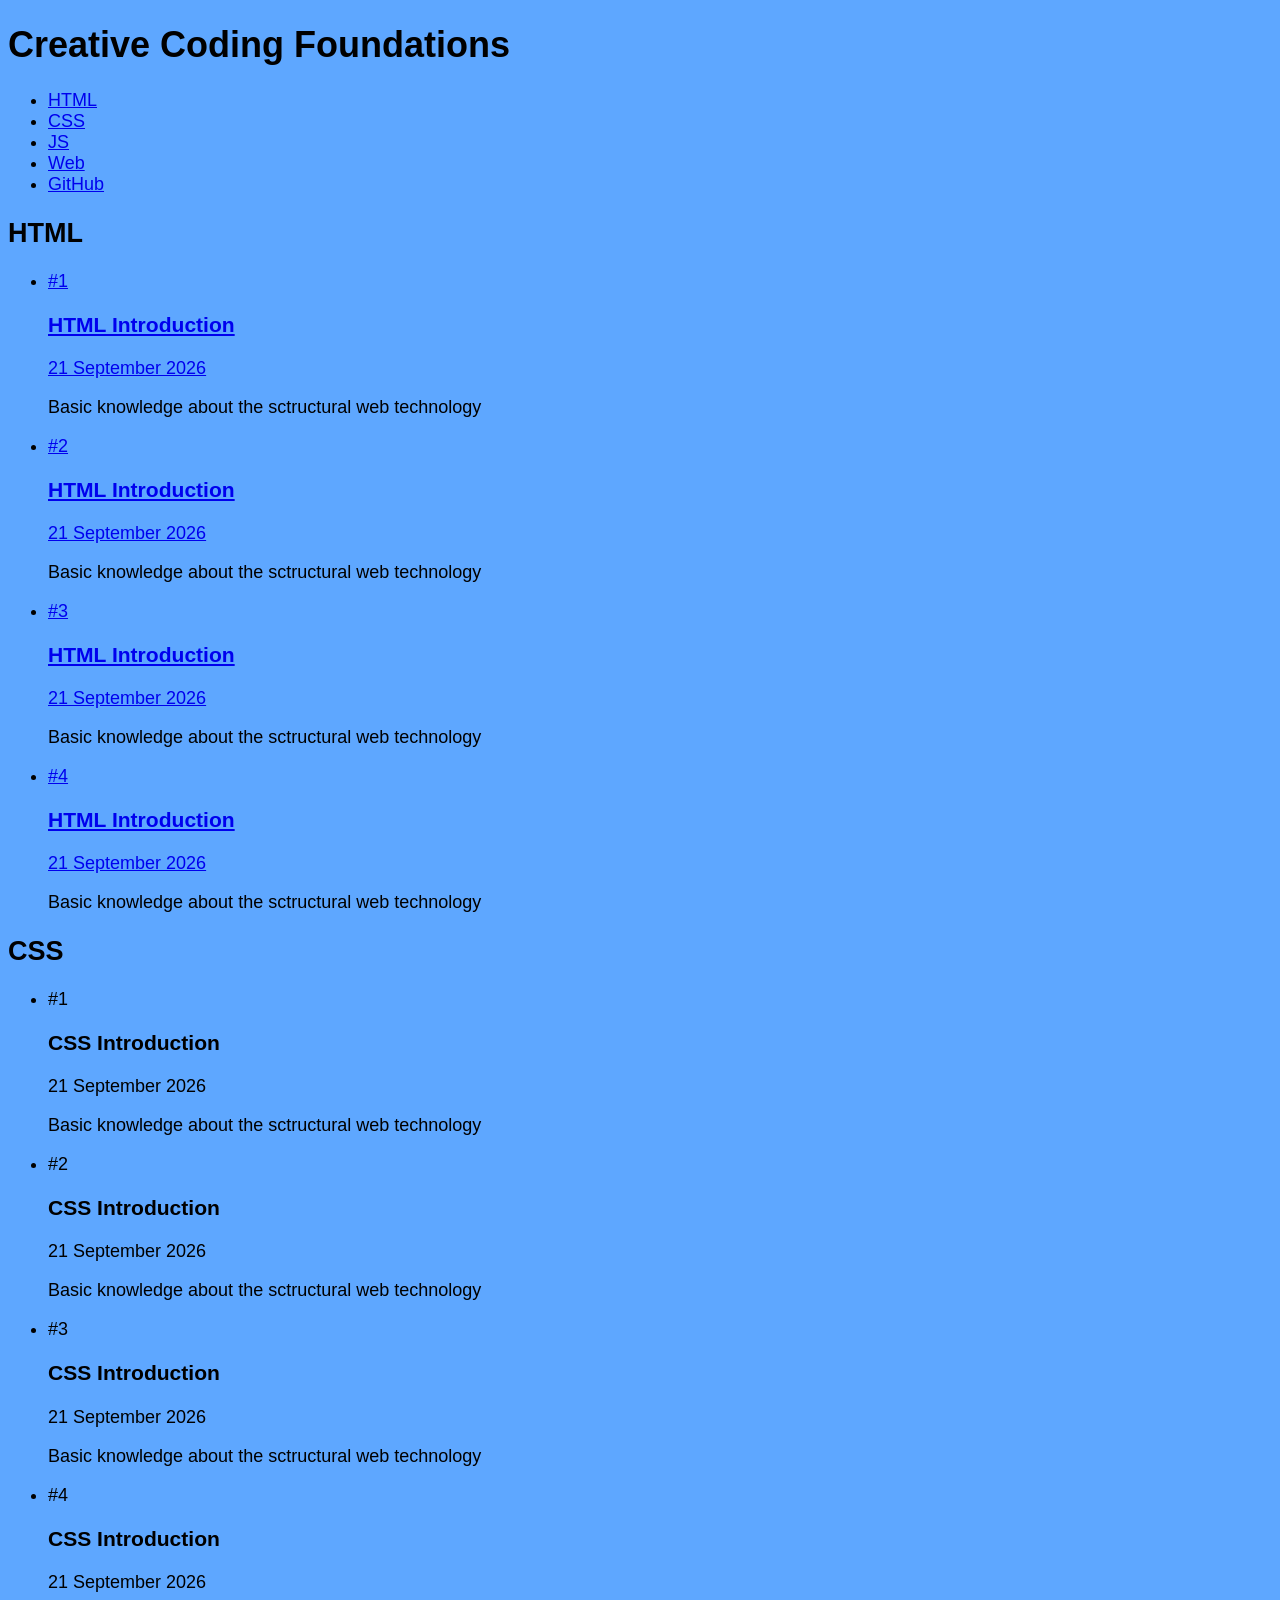
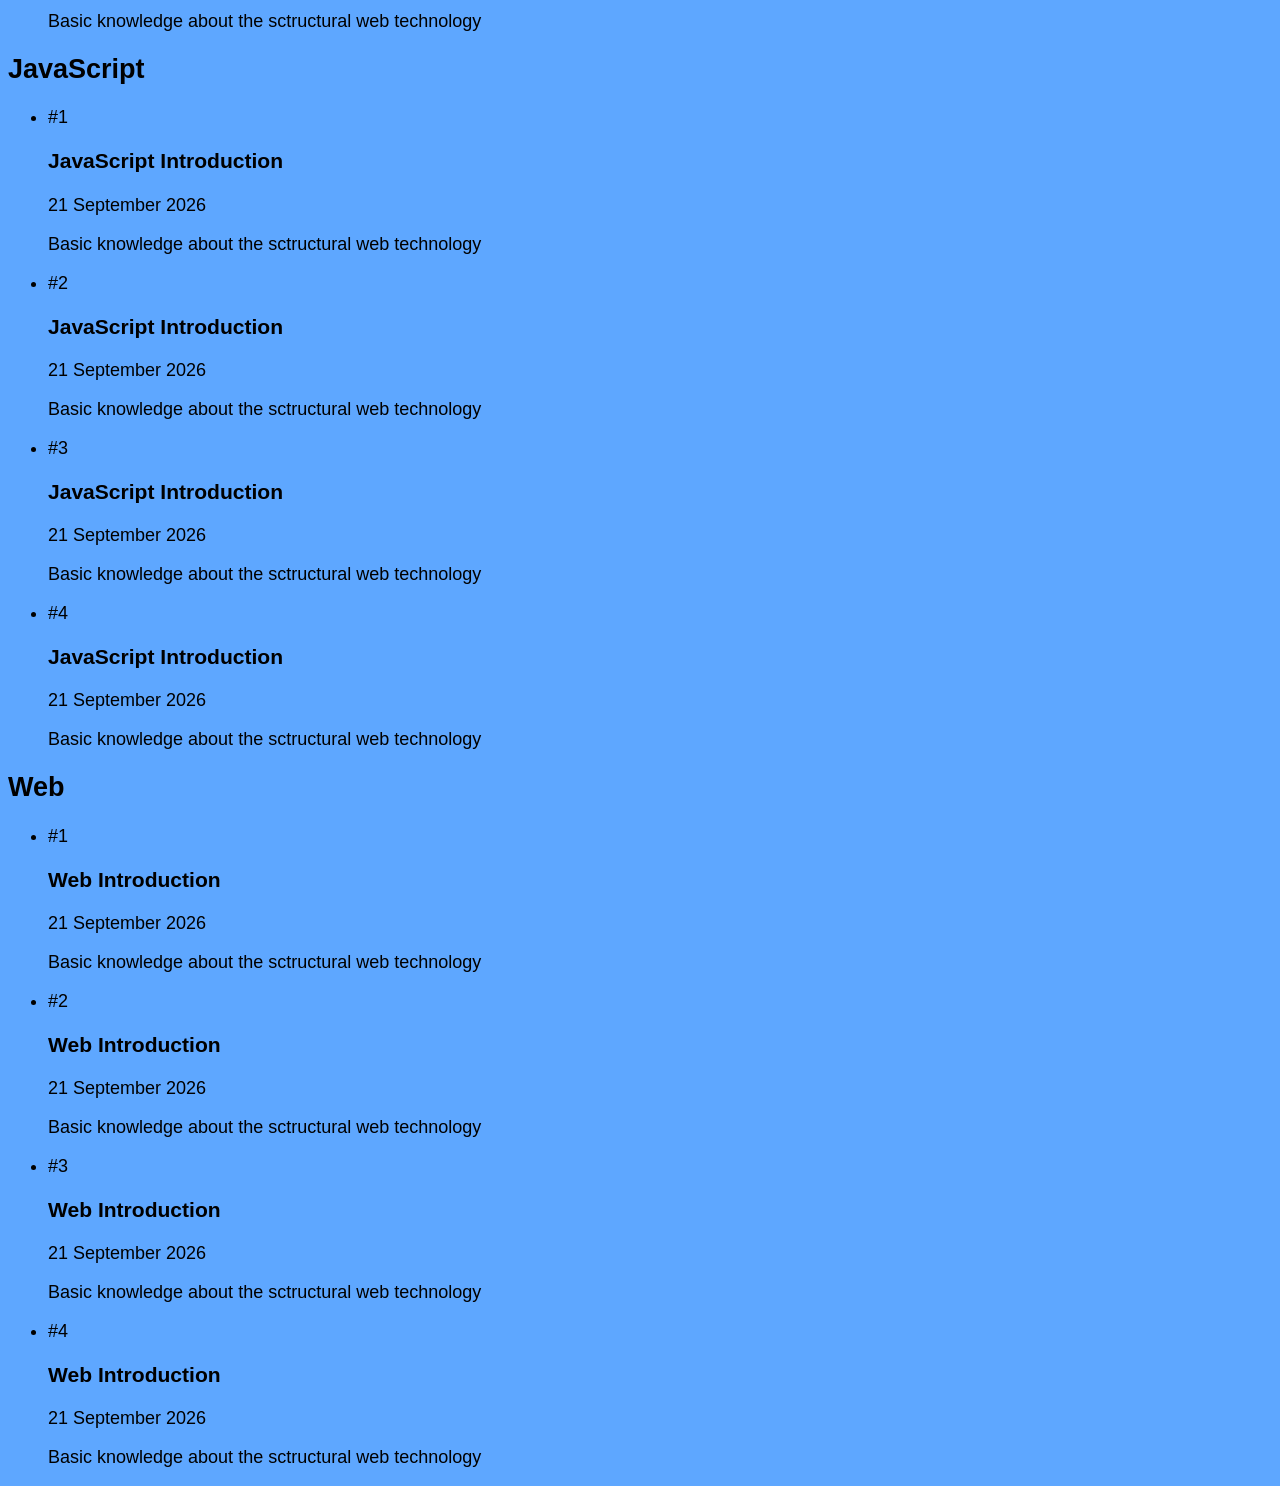
<file: index.html>
<!DOCTYPE html>
<html lang="en">

<head>
    <meta charset="UTF-8">
    <meta name="viewport" content="width=device-width, initial-scale=1.0">
    <link rel="stylesheet" href="/Assets/style.css">
    <title>Creative Coding Foundations</title>
</head>

<body>
    <header>
        <!-- Title of the Home Page (just one h1 per page)-->
        <h1>Creative Coding Foundations</h1>
        <nav>
            <!-- They are sections which help me navigate the webpage-->
            <ul>
                <li><a href="#section-html">HTML</a></li>
                <li><a href="#section-css">CSS</a></li>
                <li><a href="#section-js">JS</a></li>
                <li><a href="#section-web">Web</a></li>
                <li><a href="https://github.com/gcirignola/maind-creative-coding-foundations-lessons/tree/main">GitHub</a></li>
            </ul>
        </nav>
    </header>

    <main>
        <section id="section-html">
            <h2>HTML</h2>
            <ul>
                <li>
                    <a href="topic-01/index.html">
                        <div>
                            <p>#1</p>
                            <h3>HTML Introduction</h3>
                            <time datetime="2026-09-21">21 September 2026</time>
                        </div>
                    </a>

                    <p> Basic knowledge about the sctructural web technology</p>

                </li>
                <li>
                    <a href="topic-02/>">  
                        <div>
                            <p>#2</p>
                            <h3>HTML Introduction</h3>
                            <time datetime="2026-09-21">21 September 2026</time>
                        </div>
                    </a>

                    <p> Basic knowledge about the sctructural web technology</p>
                </li>
                <li>
                    <a href="topic-03/index.html">  
                        <div>
                            <p>#3</p>
                            <h3>HTML Introduction</h3>
                            <time datetime="2026-09-21">21 September 2026</time>
                        </div>
                    </a>


                    <p> Basic knowledge about the sctructural web technology</p>
                </li>
                <li>
                    <a href="topic-04/index.html">  
                        <div>
                            <p>#4</p>
                            <h3>HTML Introduction</h3>
                            <time datetime="2026-09-21">21 September 2026</time>
                        </div>
                    </a>

                    <p> Basic knowledge about the sctructural web technology</p>
                </li>
            </ul>
        </section>

         <section id="section-css">
            <h2>CSS</h2>
            <ul>
                <li>
                    <div>
                        <p>#1</p>
                        <h3>CSS Introduction</h3>
                        <time datetime="2026-09-21">21 September 2026</time>
                    </div>

                    <p> Basic knowledge about the sctructural web technology</p>

                </li>
                <li>  
                    <div>
                        <p>#2</p>
                        <h3>CSS Introduction</h3>
                        <time datetime="2026-09-21">21 September 2026</time>
                    </div>

                    <p> Basic knowledge about the sctructural web technology</p>
                </li>
                <li>
                      <div>
                        <p>#3</p>
                        <h3>CSS Introduction</h3>
                        <time datetime="2026-09-21">21 September 2026</time>
                    </div>

                    <p> Basic knowledge about the sctructural web technology</p>
                </li>
                <li>
                      <div>
                        <p>#4</p>
                        <h3>CSS Introduction</h3>
                        <time datetime="2026-09-21">21 September 2026</time>
                    </div>

                    <p> Basic knowledge about the sctructural web technology</p>
                </li>
            </ul>
        </section>

         <section id="section-js">
            <h2>JavaScript</h2>
            <ul>
                <li>
                    <div>
                        <p>#1</p>
                        <h3>JavaScript Introduction</h3>
                        <time datetime="2026-09-21">21 September 2026</time>
                    </div>

                    <p> Basic knowledge about the sctructural web technology</p>

                </li>
                <li>  
                    <div>
                        <p>#2</p>
                        <h3>JavaScript Introduction</h3>
                        <time datetime="2026-09-21">21 September 2026</time>
                    </div>

                    <p> Basic knowledge about the sctructural web technology</p>
                </li>
                <li>
                      <div>
                        <p>#3</p>
                        <h3>JavaScript Introduction</h3>
                        <time datetime="2026-09-21">21 September 2026</time>
                    </div>

                    <p> Basic knowledge about the sctructural web technology</p>
                </li>
                <li>
                      <div>
                        <p>#4</p>
                        <h3>JavaScript Introduction</h3>
                        <time datetime="2026-09-21">21 September 2026</time>
                    </div>

                    <p> Basic knowledge about the sctructural web technology</p>
                </li>
            </ul>
        </section>

         <section id="section-web">
            <h2>Web</h2>
            <ul>
                <li>
                    <div>
                        <p>#1</p>
                        <h3>Web Introduction</h3>
                        <time datetime="2026-09-21">21 September 2026</time>
                    </div>

                    <p> Basic knowledge about the sctructural web technology</p>

                </li>
                <li>  
                    <div>
                        <p>#2</p>
                        <h3>Web Introduction</h3>
                        <time datetime="2026-09-21">21 September 2026</time>
                    </div>

                    <p> Basic knowledge about the sctructural web technology</p>
                </li>
                <li>
                      <div>
                        <p>#3</p>
                        <h3>Web Introduction</h3>
                        <time datetime="2026-09-21">21 September 2026</time>
                    </div>

                    <p> Basic knowledge about the sctructural web technology</p>
                </li>
                <li>
                      <div>
                        <p>#4</p>
                        <h3>Web Introduction</h3>
                        <time datetime="2026-09-21">21 September 2026</time>
                    </div>

                    <p> Basic knowledge about the sctructural web technology</p>
                </li>
            </ul>
        </section>
    </main>
    <footer>

    </footer>

  
</body>
</html>
</file>
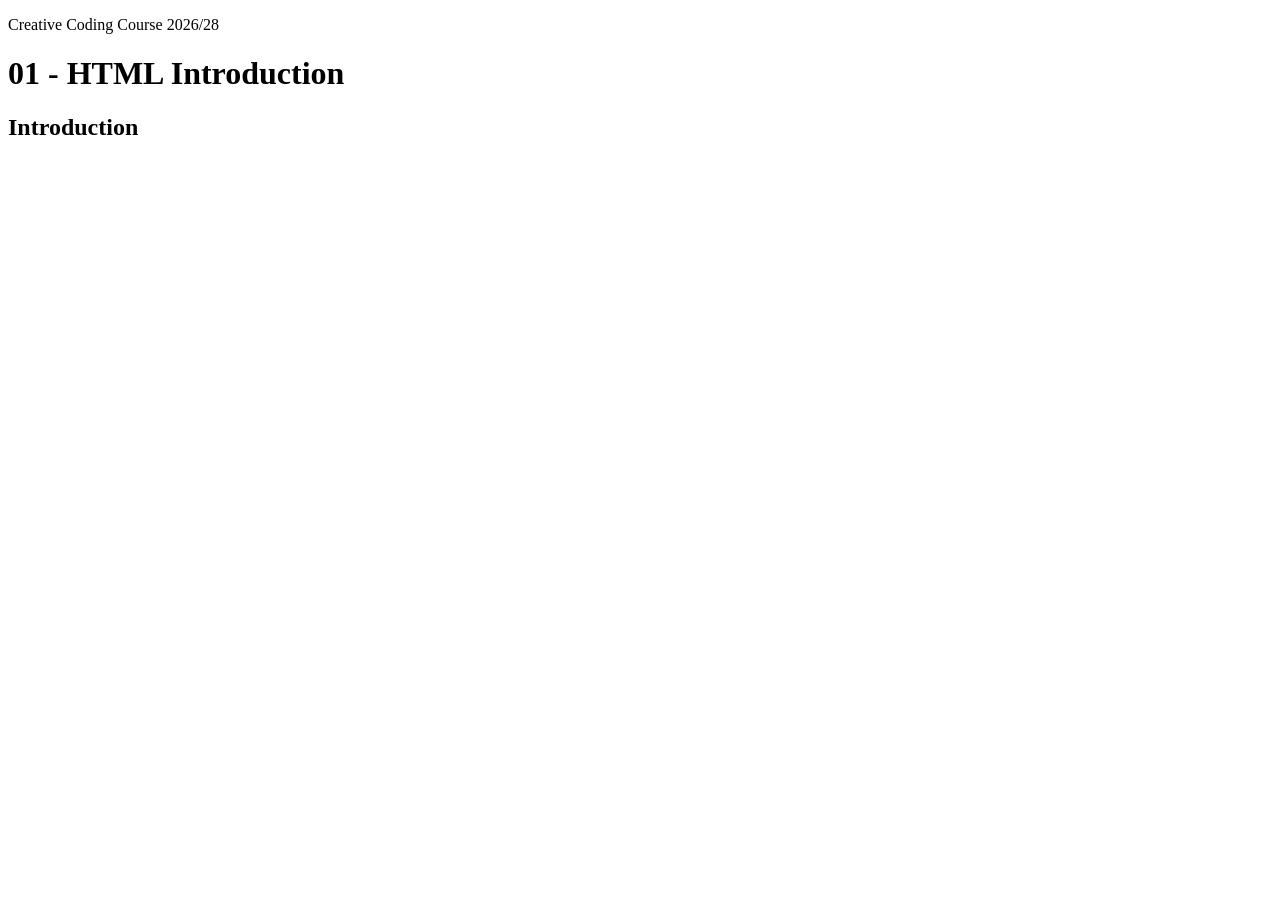
<file: topic-01/index.html>
<!DOCTYPE html>
<html lang="en">
<head>
    <meta charset="UTF-8">
    <meta name="viewport" content="width=device-width, initial-scale=1.0">
    <title>01 - HTML Introduction</title>
</head>
<body>

    <header>
        <p>Creative Coding Course 2026/28</p>
    </header>

    <main>
        <h1>01 - HTML Introduction</h1>
        <article>
            <section>
                <h2>Introduction</h2>
            </section>
        </article>
    </main>
    
</body>
</html>
</file>
<file: Assets/style.css>
html{
    background-color: #5ea7ff;
    font-family:'Gill Sans', 'Gill Sans MT', Calibri, 'Trebuchet MS', sans-serif;
    font-size: 18px; /* this is equivalent to 1rem */

}
</file>
